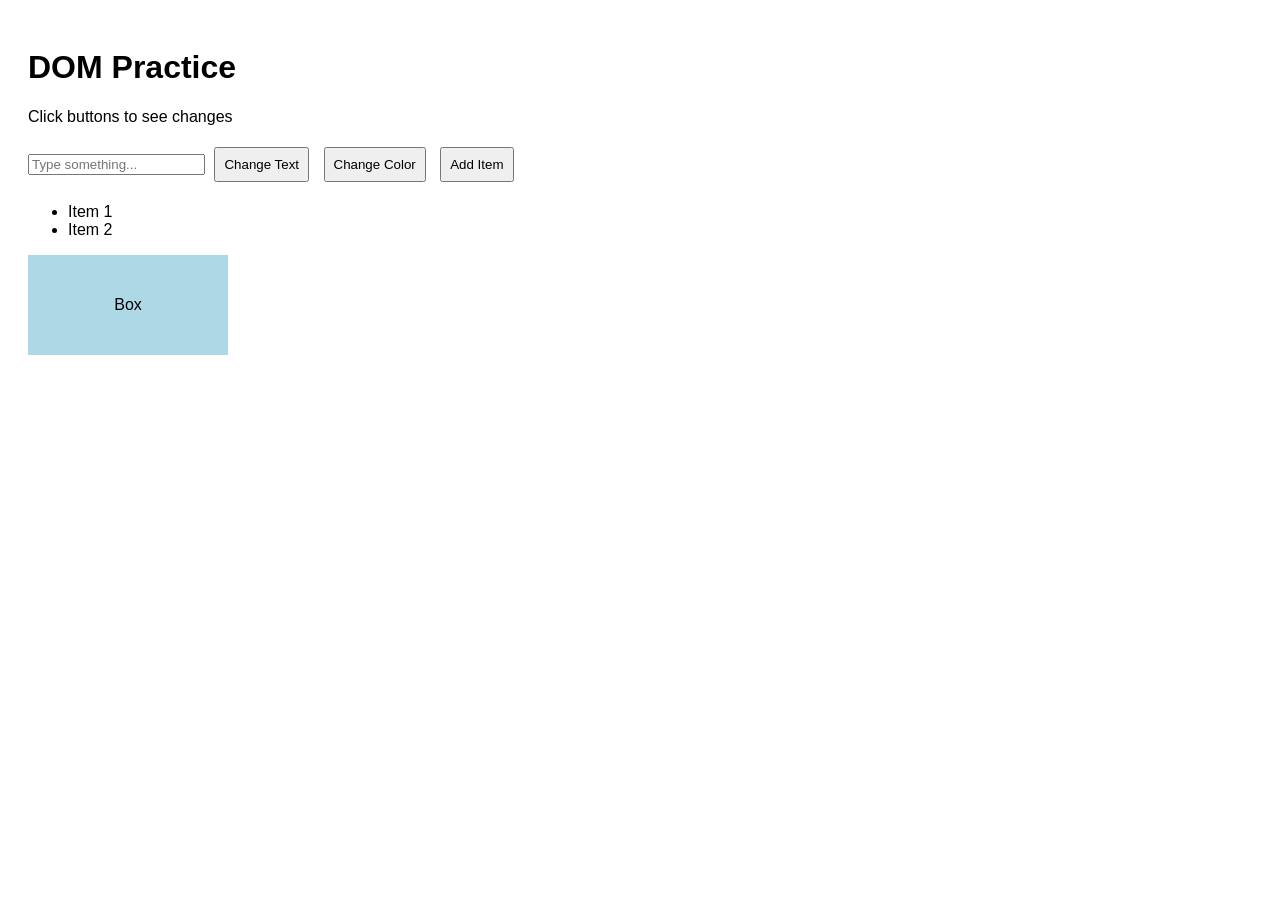
<file: dom/index.html>
<!DOCTYPE html>
<html>
<head>
    <title>DOM Practice</title>
    <link rel="stylesheet" href="style.css">
</head>
<body>

    <h1 id="title">DOM Practice</h1>

    <p id="text">Click buttons to see changes</p>

    <input type="text" id="inputBox" placeholder="Type something...">

    <button id="changeTextBtn">Change Text</button>
    <button id="changeColorBtn">Change Color</button>
    <button id="addItemBtn">Add Item</button>

    <ul id="list">
        <li>Item 1</li>
        <li>Item 2</li>
    </ul>

    <div class="box" id="box">Box</div>

    <script src="script.js"></script>
</body>
</html>
</file>
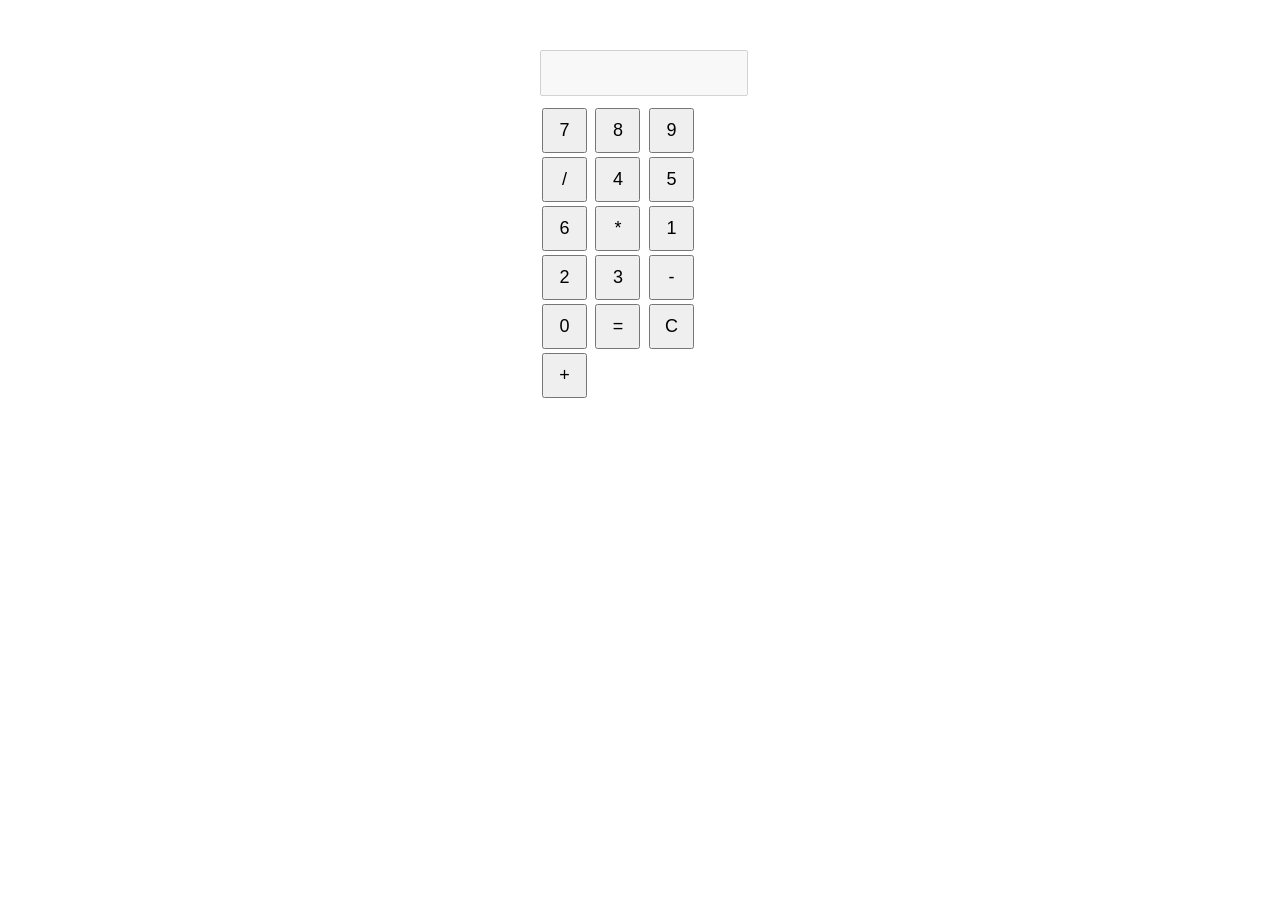
<file: function/index.html>
<!DOCTYPE html>
<html>
<head>
    <title>Calculator</title>
    <link rel="stylesheet" href="style.css">
</head>
<body>

<div class="calculator">
    <input type="text" id="display" disabled>

    <div class="buttons">
        <button onclick="press('7')">7</button>
        <button onclick="press('8')">8</button>
        <button onclick="press('9')">9</button>
        <button onclick="press('/')">/</button>

        <button onclick="press('4')">4</button>
        <button onclick="press('5')">5</button>
        <button onclick="press('6')">6</button>
        <button onclick="press('*')">*</button>

        <button onclick="press('1')">1</button>
        <button onclick="press('2')">2</button>
        <button onclick="press('3')">3</button>
        <button onclick="press('-')">-</button>

        <button onclick="press('0')">0</button>
        <button onclick="calculate()">=</button>
        <button onclick="clearDisplay()">C</button>
        <button onclick="press('+')">+</button>
    </div>
</div>

<script src="script.js"></script>
</body>
</html>
</file>
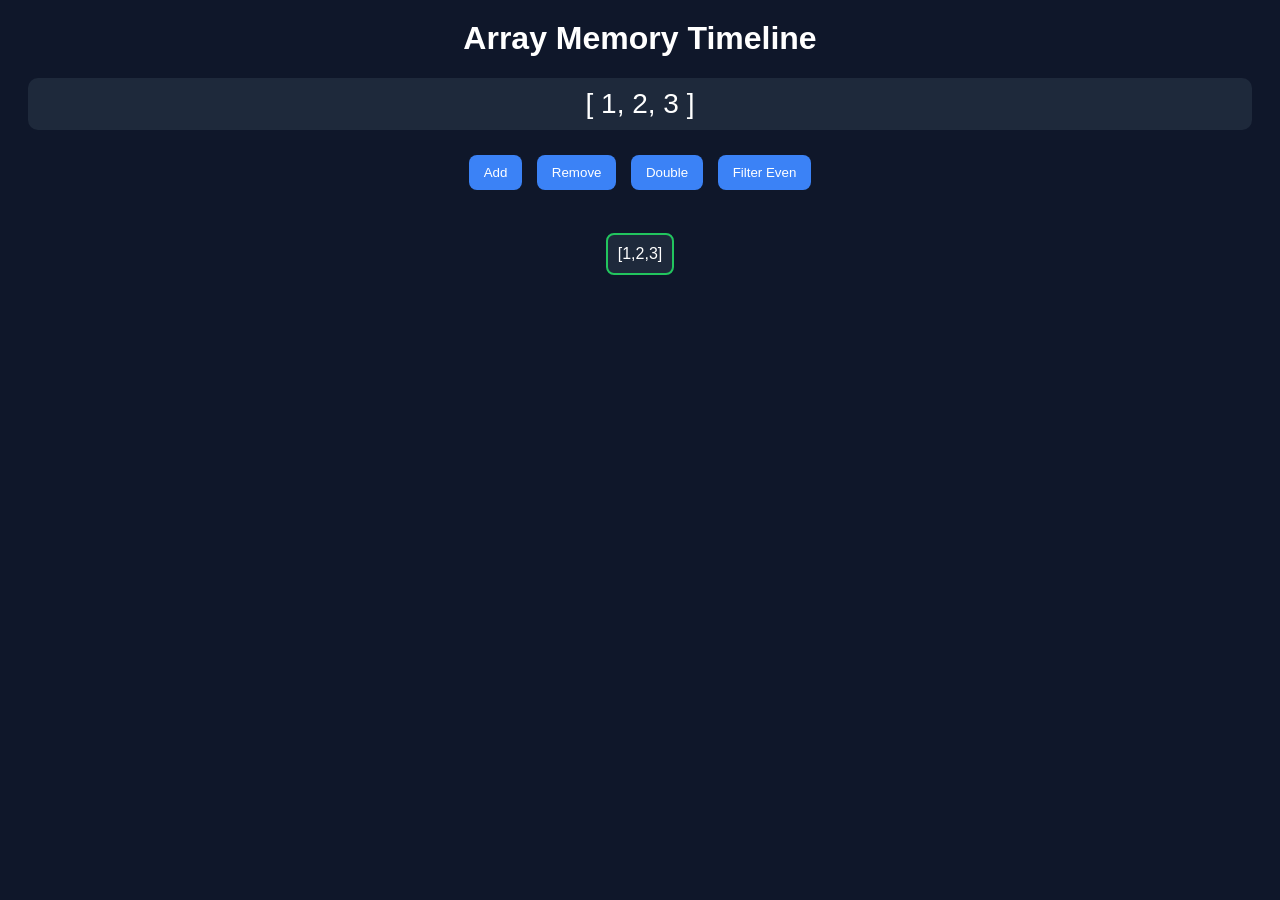
<file: timeline/index.html>
<!DOCTYPE html>
<html lang="en">
<head>
  <meta charset="UTF-8">
  <title>Array Memory Timeline</title>
  <style>
    body {
      font-family: Arial;
      text-align: center;
      background: #0f172a;
      color: white;
    }

    h1 {
      margin-top: 20px;
    }

    .array-display {
      font-size: 28px;
      margin: 20px;
      padding: 10px;
      background: #1e293b;
      border-radius: 10px;
    }

    button {
      margin: 5px;
      padding: 10px 15px;
      border: none;
      border-radius: 8px;
      cursor: pointer;
      background: #3b82f6;
      color: white;
    }

    button:hover {
      background: #2563eb;
    }

    .timeline {
      margin-top: 30px;
      display: flex;
      flex-wrap: wrap;
      justify-content: center;
    }

    .step {
      background: #1e293b;
      padding: 10px;
      margin: 8px;
      border-radius: 8px;
      cursor: pointer;
      transition: 0.2s;
    }

    .step:hover {
      background: #334155;
    }

    .active {
      border: 2px solid #22c55e;
    }
  </style>
</head>
<body>

  <h1> Array Memory Timeline</h1>

  <div class="array-display" id="currentArray"></div>

  <div>
    <button onclick="addItem()"> Add</button>
    <button onclick="removeItem()"> Remove</button>
    <button onclick="doubleValues()"> Double</button>
    <button onclick="filterEven()"> Filter Even</button>
  </div>

  <div class="timeline" id="timeline"></div>
     <script src="script.js"></script> 
  </body>
</html>
</file>
<file: dom/style.css>
body {
    font-family: Arial;
    padding: 20px;
}

button {
    margin: 5px;
    padding: 8px;
    cursor: pointer;
}

.box {
    width: 200px;
    height: 100px;
    background-color: lightblue;
    text-align: center;
    line-height: 100px;
    margin-top: 10px;
}
</file>
<file: function/style.css>
body {
    display: flex;
    justify-content: center;
    margin-top: 50px;
    font-family: Arial;
}

.calculator {
    width: 200px;
}

#display {
    width: 100%;
    height: 40px;
    margin-bottom: 10px;
    font-size: 18px;
    text-align: right;
}

button {
    width: 45px;
    height: 45px;
    margin: 2px;
    font-size: 18px;
}
</file>
